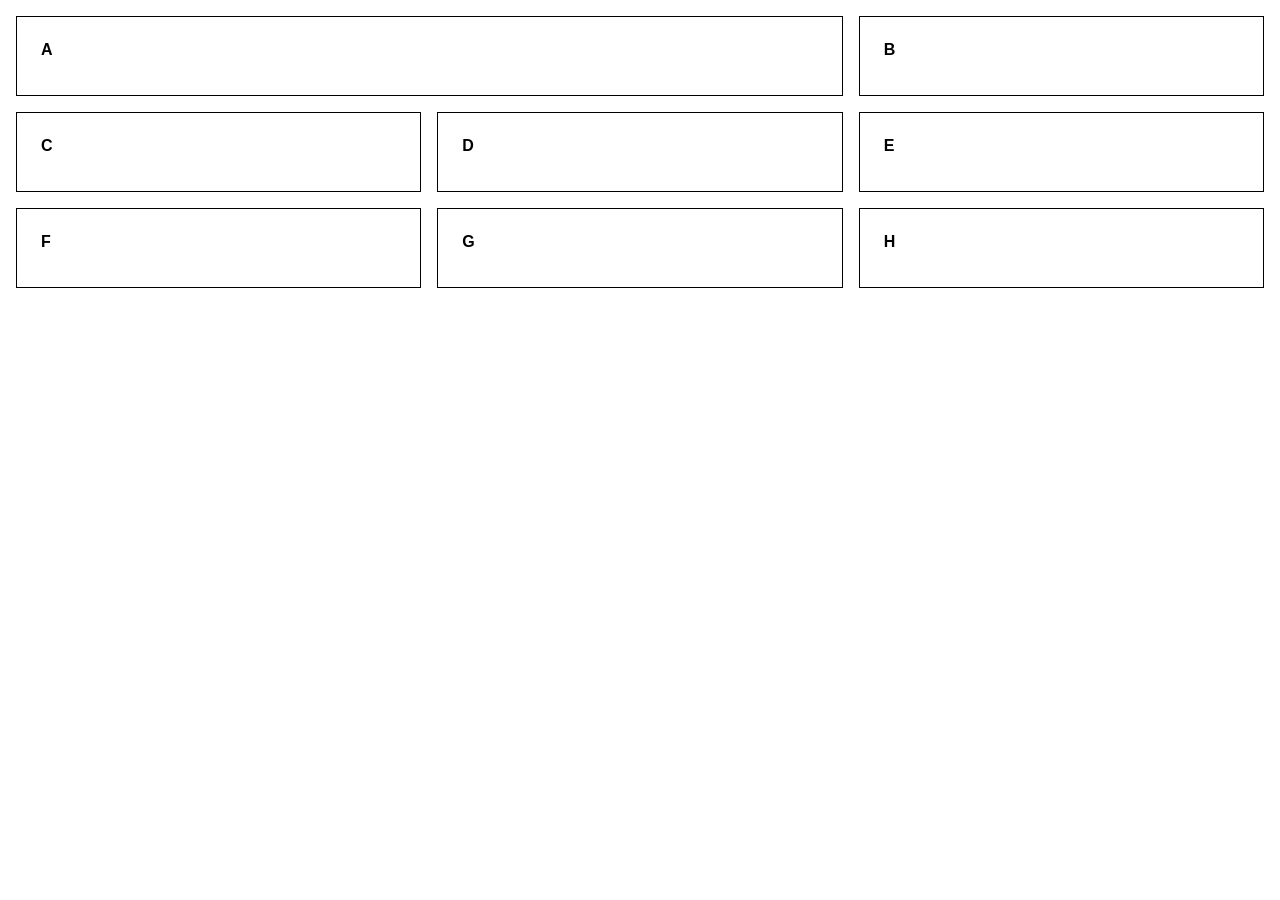
<file: solution/q4-css/index.html>
<!DOCTYPE html>
<html lang="en">
<head>
  <meta charset="UTF-8">
  <meta name="viewport" content="width=device-width, initial-scale=1.0">
  <title>Q4 Layout</title>
  <link rel="stylesheet" href="style.css">
</head>
<body>
  <div class="grid">
    <div class="cell cell-a">A</div>
    <div class="cell cell-d">D</div>
    <div class="cell cell-b">B</div>
    <div class="cell cell-c">C</div>
    <div class="cell cell-e">E</div>
    <div class="cell cell-f">F</div>
    <div class="cell cell-g">G</div>
    <div class="cell cell-h">H</div>
  </div>
</body>
</html>
</file>
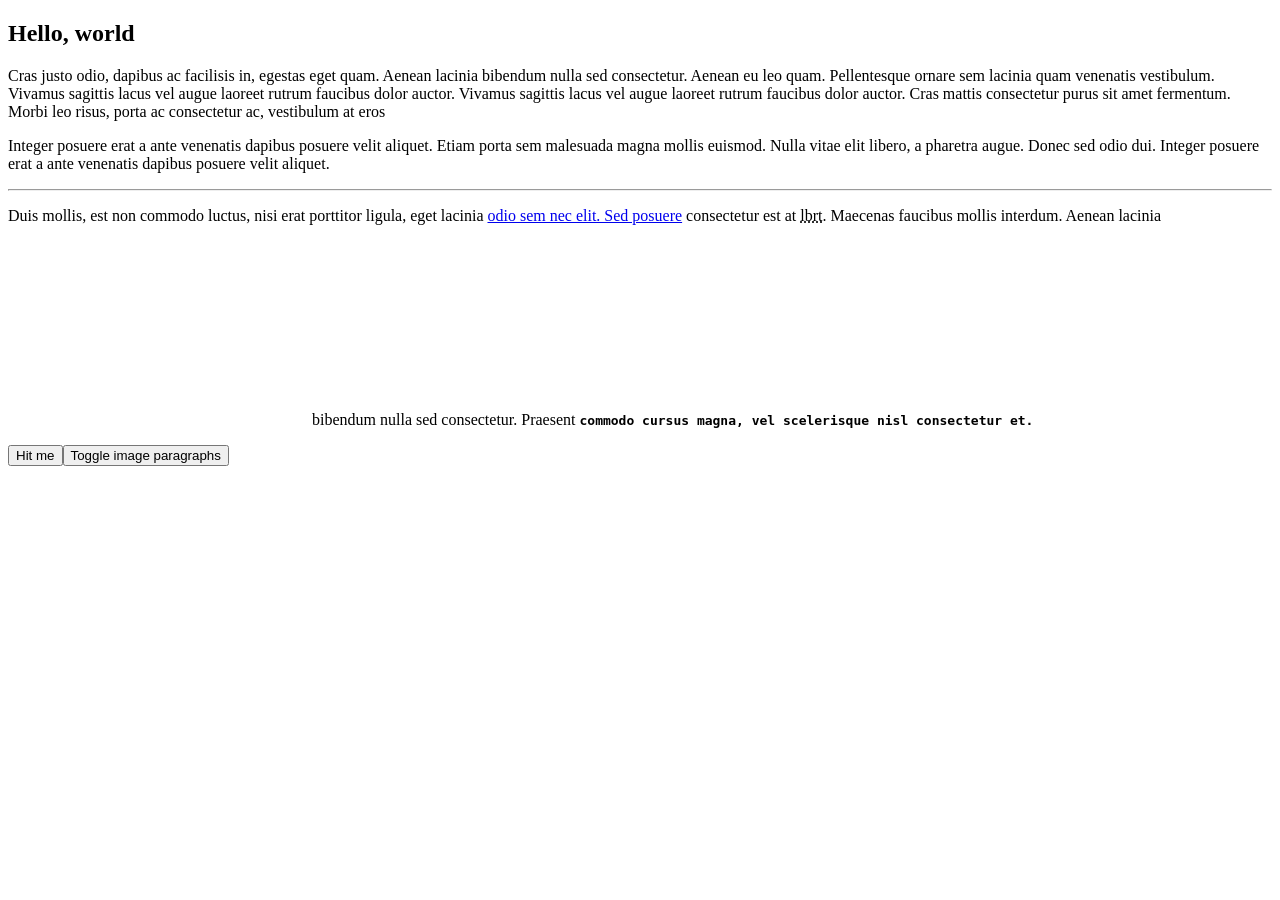
<file: solution/q5-html/index.html>
<!DOCTYPE html>
<html lang="en">
<head>
  <meta charset="UTF-8">
  <meta name="viewport" content="width=device-width, initial-scale=1.0">
  <meta name="description" content="Example article demonstrating corrected HTML5 structure with semantic markup.">
  <title>Example</title>
</head>
<body>
  <main>
    <article>
      <h1>Hello, world</h1>

      <p>Cras justo odio, dapibus ac facilisis in, egestas eget quam. Aenean
      lacinia bibendum nulla sed consectetur. Aenean eu leo quam. Pellentesque
      ornare sem lacinia quam venenatis vestibulum. Vivamus sagittis lacus vel
      augue laoreet rutrum faucibus dolor
      auctor. Vivamus sagittis lacus vel augue laoreet rutrum faucibus
      dolor auctor. Cras mattis consectetur purus sit amet fermentum.
      Morbi leo risus, porta ac consectetur ac, vestibulum at eros</p>

      <p>Integer posuere erat a ante venenatis dapibus posuere velit
      aliquet. Etiam porta sem malesuada magna mollis euismod. Nulla vitae elit
      libero, a pharetra augue. Donec sed odio dui. Integer posuere erat a ante
      venenatis dapibus posuere velit aliquet.</p>

      <p>Duis mollis, est non commodo luctus, nisi erat porttitor
      ligula, eget lacinia <a href="https://www.bigcabal.com">odio sem nec
      elit. Sed posuere</a> consectetur est at <abbr
      title="lobortis">lbrt</abbr>. Maecenas faucibus mollis interdum. Aenean
      lacinia <img src="test.jpeg" width="300" height="200" alt="decorative texture"> bibendum
      nulla sed consectetur. Praesent <code><b>commodo cursus magna, vel
      scelerisque nisl
      consectetur et.</b></code></p>

      <button type="button" id="add-paragraphs">Hit me</button>
    </article>
  </main>
  <script src="script.js"></script>
</body>
</html>
</file>
<file: solution/q4-css/style.css>
*,
*::before,
*::after {
  box-sizing: border-box;
  margin: 0;
  padding: 0;
}

body {
  font-family: sans-serif;
  padding: 1rem;
  background: #fff;
}

.grid {
  display: grid;
  gap: 1rem;
}

.cell {
  background: #fff;
  color: #000;
  padding: 1.5rem;
  border: 1px solid #000;
  font-size: 1rem;
  font-weight: bold;
  min-height: 80px;
}

/* Mobile: single column, source order gives A D B C G; E F H hidden */
.cell-e,
.cell-f,
.cell-h {
  display: none;
}

/* Desktop: 3-column grid.
   Row 1: A spans cols 1-2, B is col 3.
   Row 2: C D E — three equal columns.
   Row 3: F G H — three equal columns. */
@media (min-width: 768px) {
  .grid {
    grid-template-columns: 1fr 1fr 1fr;
  }

  .cell-e,
  .cell-f,
  .cell-h {
    display: block;
  }

  .cell-a { grid-column: 1 / 3; grid-row: 1; }
  .cell-b { grid-column: 3;     grid-row: 1; }
  .cell-c { grid-column: 1;     grid-row: 2; }
  .cell-d { grid-column: 2;     grid-row: 2; }
  .cell-e { grid-column: 3;     grid-row: 2; }
  .cell-f { grid-column: 1;     grid-row: 3; }
  .cell-g { grid-column: 2;     grid-row: 3; }
  .cell-h { grid-column: 3;     grid-row: 3; }
}
</file>
